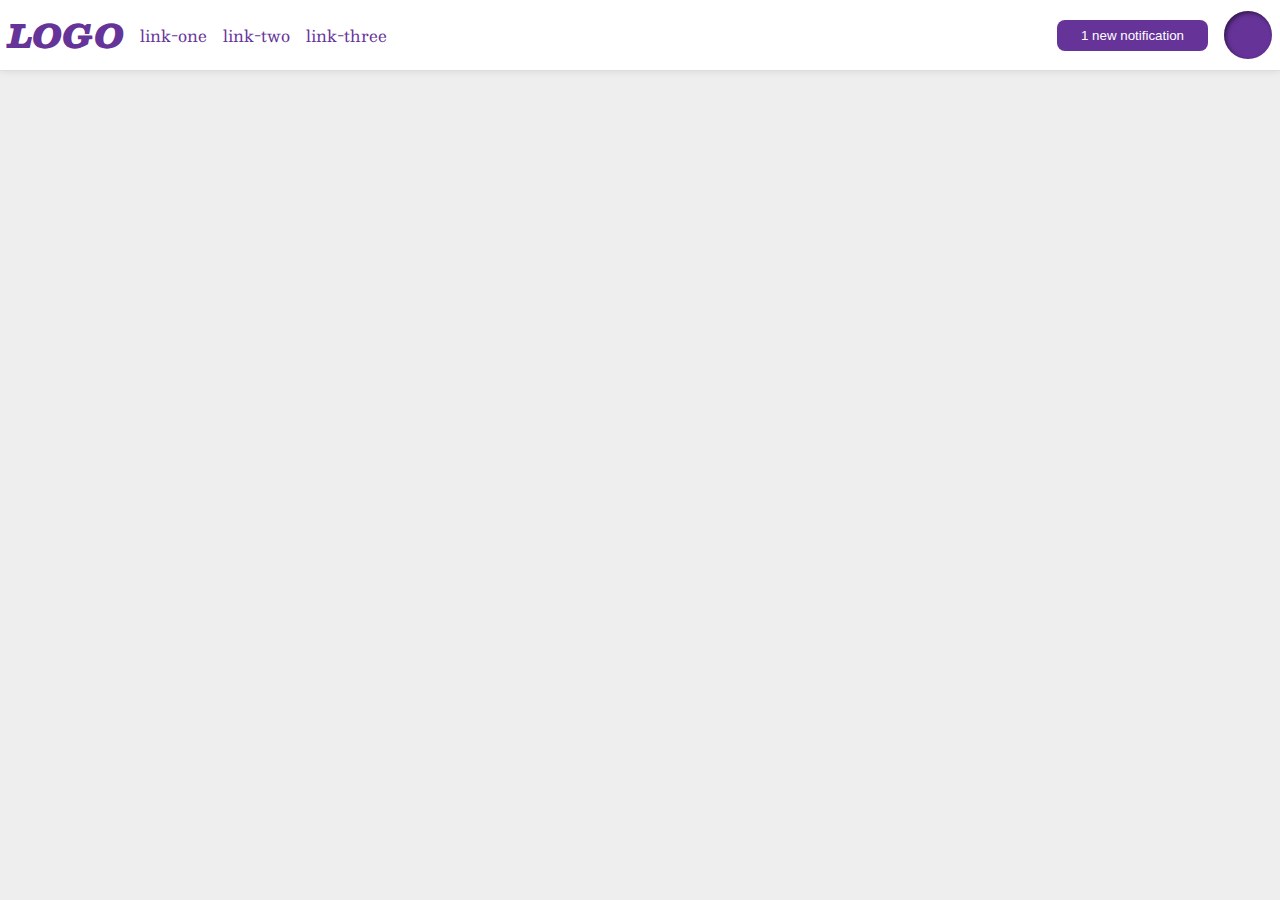
<file: flex/03-flex-header-2/index.html>
<!DOCTYPE html>
<html lang="en">
  <head>
    <meta charset="UTF-8">
    <meta http-equiv="X-UA-Compatible" content="IE=edge">
    <meta name="viewport" content="width=device-width, initial-scale=1.0">
    <title>Flex Header 2</title>
    <link rel="stylesheet" href="style.css">
  </head>
  <body>
    <div class="header">

      <div class="header-left">
        <div class="logo">
          LOGO
        </div>
        <ul class="links">
          <li><a href="https://google.com">link-one</a></li>
          <li><a href="https://google.com">link-two</a></li>
          <li><a href="https://google.com">link-three</a></li>
        </ul>
      </div>
      
      <div class="header-right">
        <button class="notifications">
          1 new notification
        </button>
        <div class="profile-image"></div>
      </div>
      
    </div>
  </body>
</html>
</file>
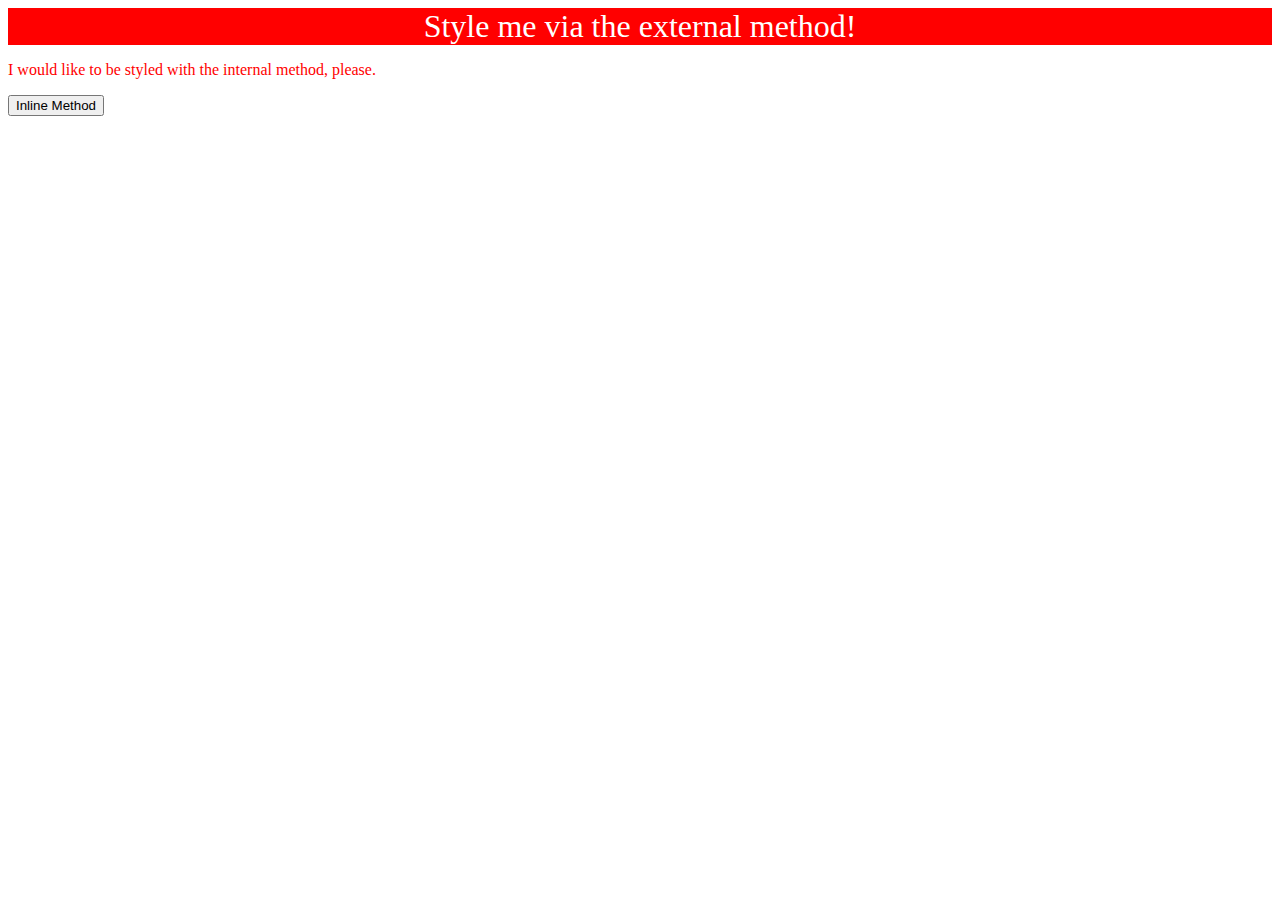
<file: foundations/01-css-methods/index.html>
<!DOCTYPE html>
<html lang="en">
  <head>
    <meta charset="UTF-8">
    <meta http-equiv="X-UA-Compatible" content="IE=edge">
    <meta name="viewport" content="width=device-width, initial-scale=1.0">
    <title>Methods for Adding CSS</title>
    <link rel="stylesheet" href="styles.css">
  </head>
  <body>
    <div>Style me via the external method!</div>
    <p>I would like to be styled with the internal method, please.</p>
    <button>Inline Method</button>
  </body>
</html>
</file>
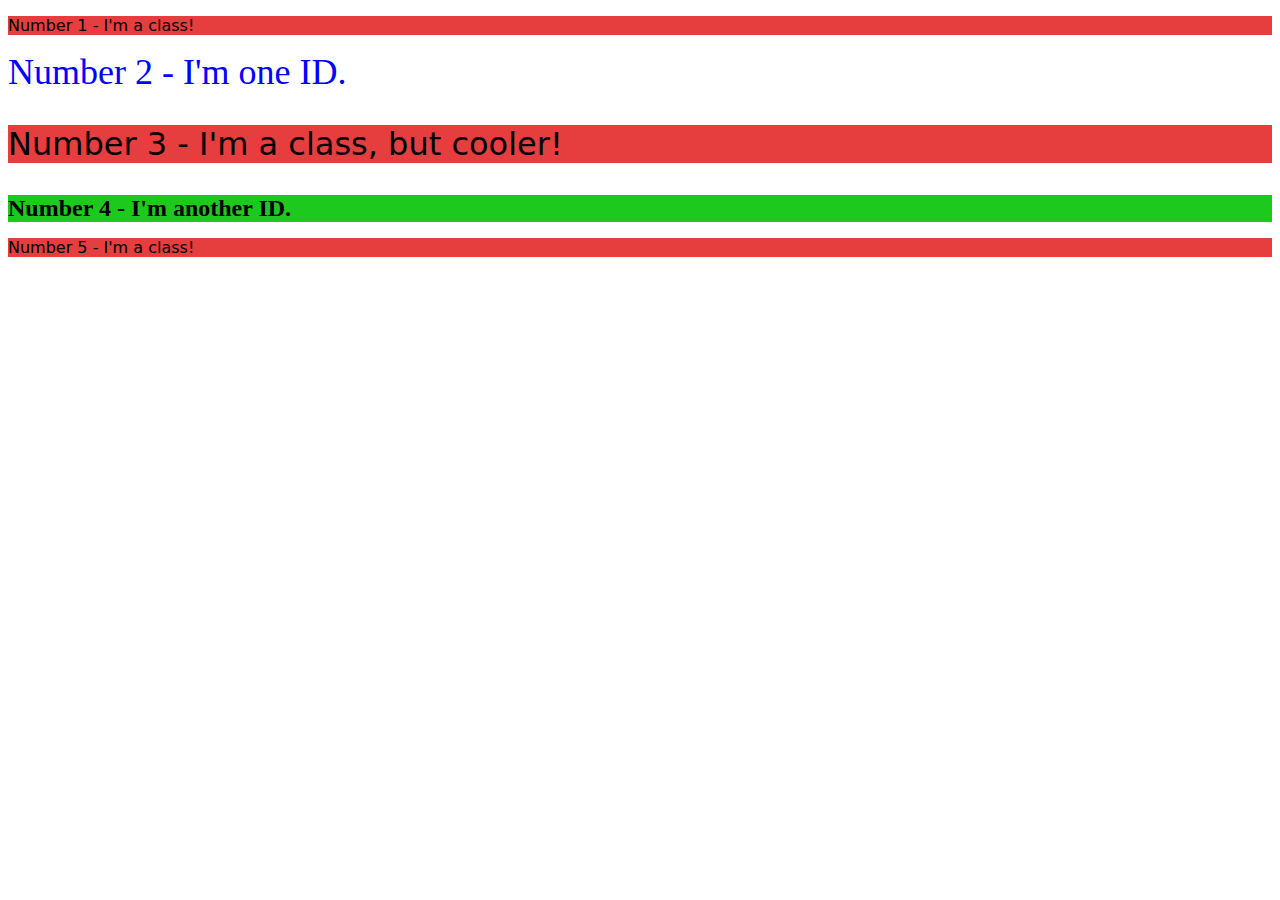
<file: foundations/02-class-id-selectors/index.html>
<!DOCTYPE html>
<html lang="en">
  <head>
    <meta charset="UTF-8">
    <meta http-equiv="X-UA-Compatible" content="IE=edge">
    <meta name="viewport" content="width=device-width, initial-scale=1.0">
    <title>Class and ID Selectors</title>
    <link rel="stylesheet" href="style.css">
  </head>
  <body>
    <p class="cass">Number 1 - I'm a class!</p>
    <div id="ID_1" >Number 2 - I'm one ID.</div>
    <p class="cass but_cooler">Number 3 - I'm a class, but cooler!</p>
    <div id="ID_2" class="but_cooler" >Number 4 - I'm another ID.</div>
    <p class="cass">Number 5 - I'm a class!</p>
  </body>
</html>
</file>
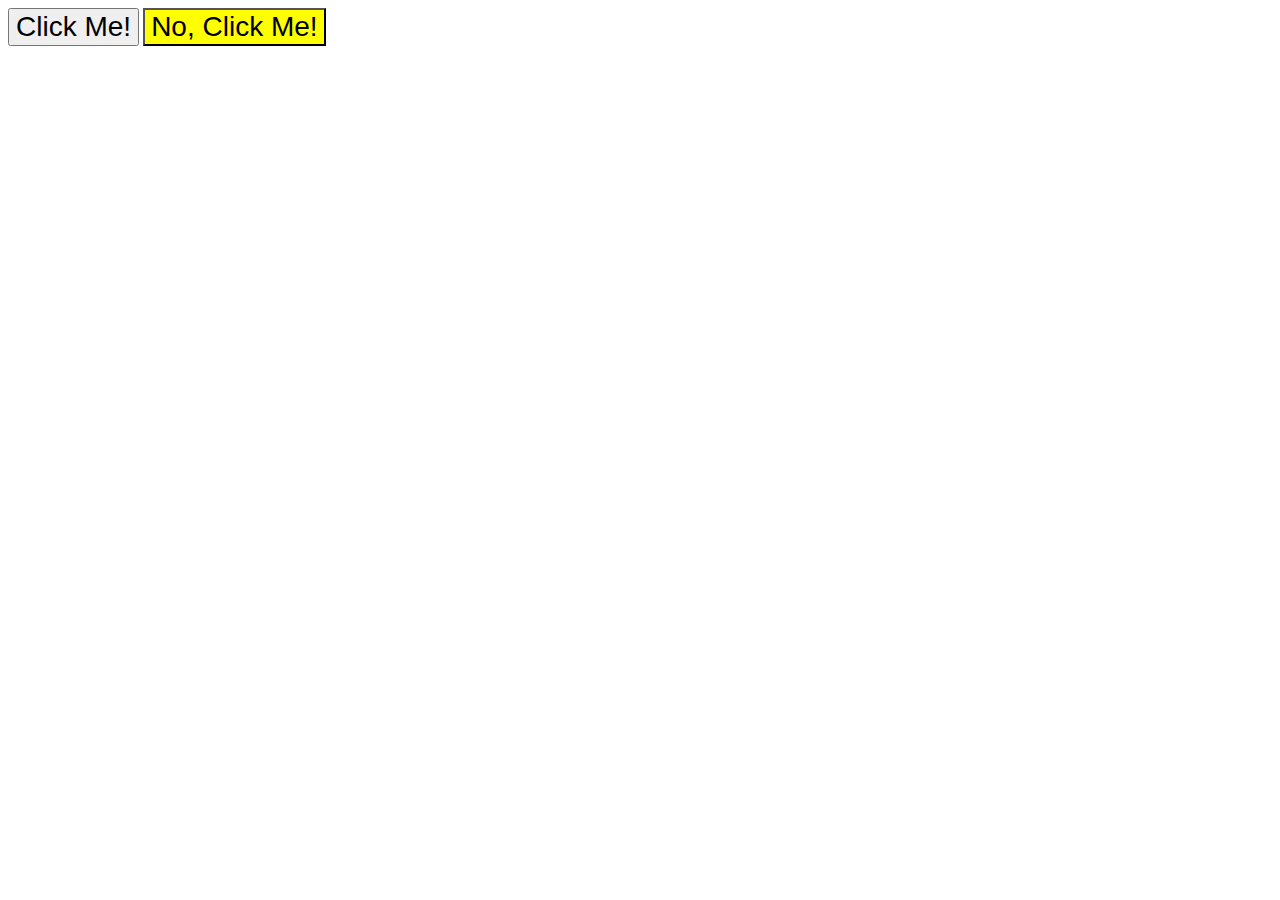
<file: foundations/03-grouping-selectors/index.html>
<!DOCTYPE html>
<html lang="en">
  <head>
    <meta charset="UTF-8">
    <meta http-equiv="X-UA-Compatible" content="IE=edge">
    <meta name="viewport" content="width=device-width, initial-scale=1.0">
    <title>Grouping Selectors</title>
    <link rel="stylesheet" href="style.css">
  </head>
  <body>
    <button class="simple">Click Me!</button>
    <button class="colored">No, Click Me!</button>
  </body>
</html>
</file>
<file: flex/03-flex-header-2/style.css>
/* this is some magical font-importing.  
you'll learn about it later. */
@import url('https://fonts.googleapis.com/css2?family=Besley:ital,wght@0,400;1,900&display=swap');

body {
  margin: 0;
  background: #eee;
  font-family: Besley, serif;
}

.header {
  background: white;
  border-bottom: 1px solid #ddd;
  box-shadow: 0 0 8px rgba(0,0,0,.1);
  display: flex;
  padding: 8px;
  justify-content: space-between;
}

.profile-image {
  background: rebeccapurple;
  box-shadow: inset 2px 2px 4px rgba(0,0,0,.5);
  border-radius: 50%;
  width: 48px;
  height: 48px;
}

.logo {
  color: rebeccapurple;
  font-size: 32px;
  font-weight: 900;
  font-style: italic;
}

button {
  border: none;
  border-radius: 8px;
  background: rebeccapurple;
  color: white;
  padding: 8px 24px;
}

a {
  /* this removes the line under our links */
  text-decoration: none;
  color: rebeccapurple;
}

ul {
  list-style-type: none;
  display: flex;
  gap: 16px;
  margin: 0;
  padding: 0;
}

.header-left , .header-right {
  display: flex;
  gap: 16px;
  align-items: center;
}
</file>
<file: foundations/01-css-methods/styles.css>
/* styles.css */

div {
    color: white;
    background-color: red;
    font: bold;
    font-size: 32px;
    text-align: center;
    
  }
  
  p {
    color: red;
  }
</file>
<file: foundations/02-class-id-selectors/style.css>
.cass {
    background-color: rgb(230, 62, 62);
    font-family: Verdana , "DejaVu Sans" , sans-serif ;
}

.but_cooler {
    font-size: 32px;
}

#ID_1 {
    color: blue;
    font-size: 36px;
}

#ID_2 {
    background-color: rgb(29, 201, 29);
    font-size: 24px;
    font-weight: bold;
}
</file>
<file: foundations/03-grouping-selectors/style.css>
#style.css 

.simple {
    background-color: black;
    color: white;
    font-weight: bold;
}

.colored {
    background-color: yellow;
}

.simple , .colored {
    font-size: 28px;
    font-family: Helvetica ,"Times New Roman",  sans-serif ;
}
</file>
